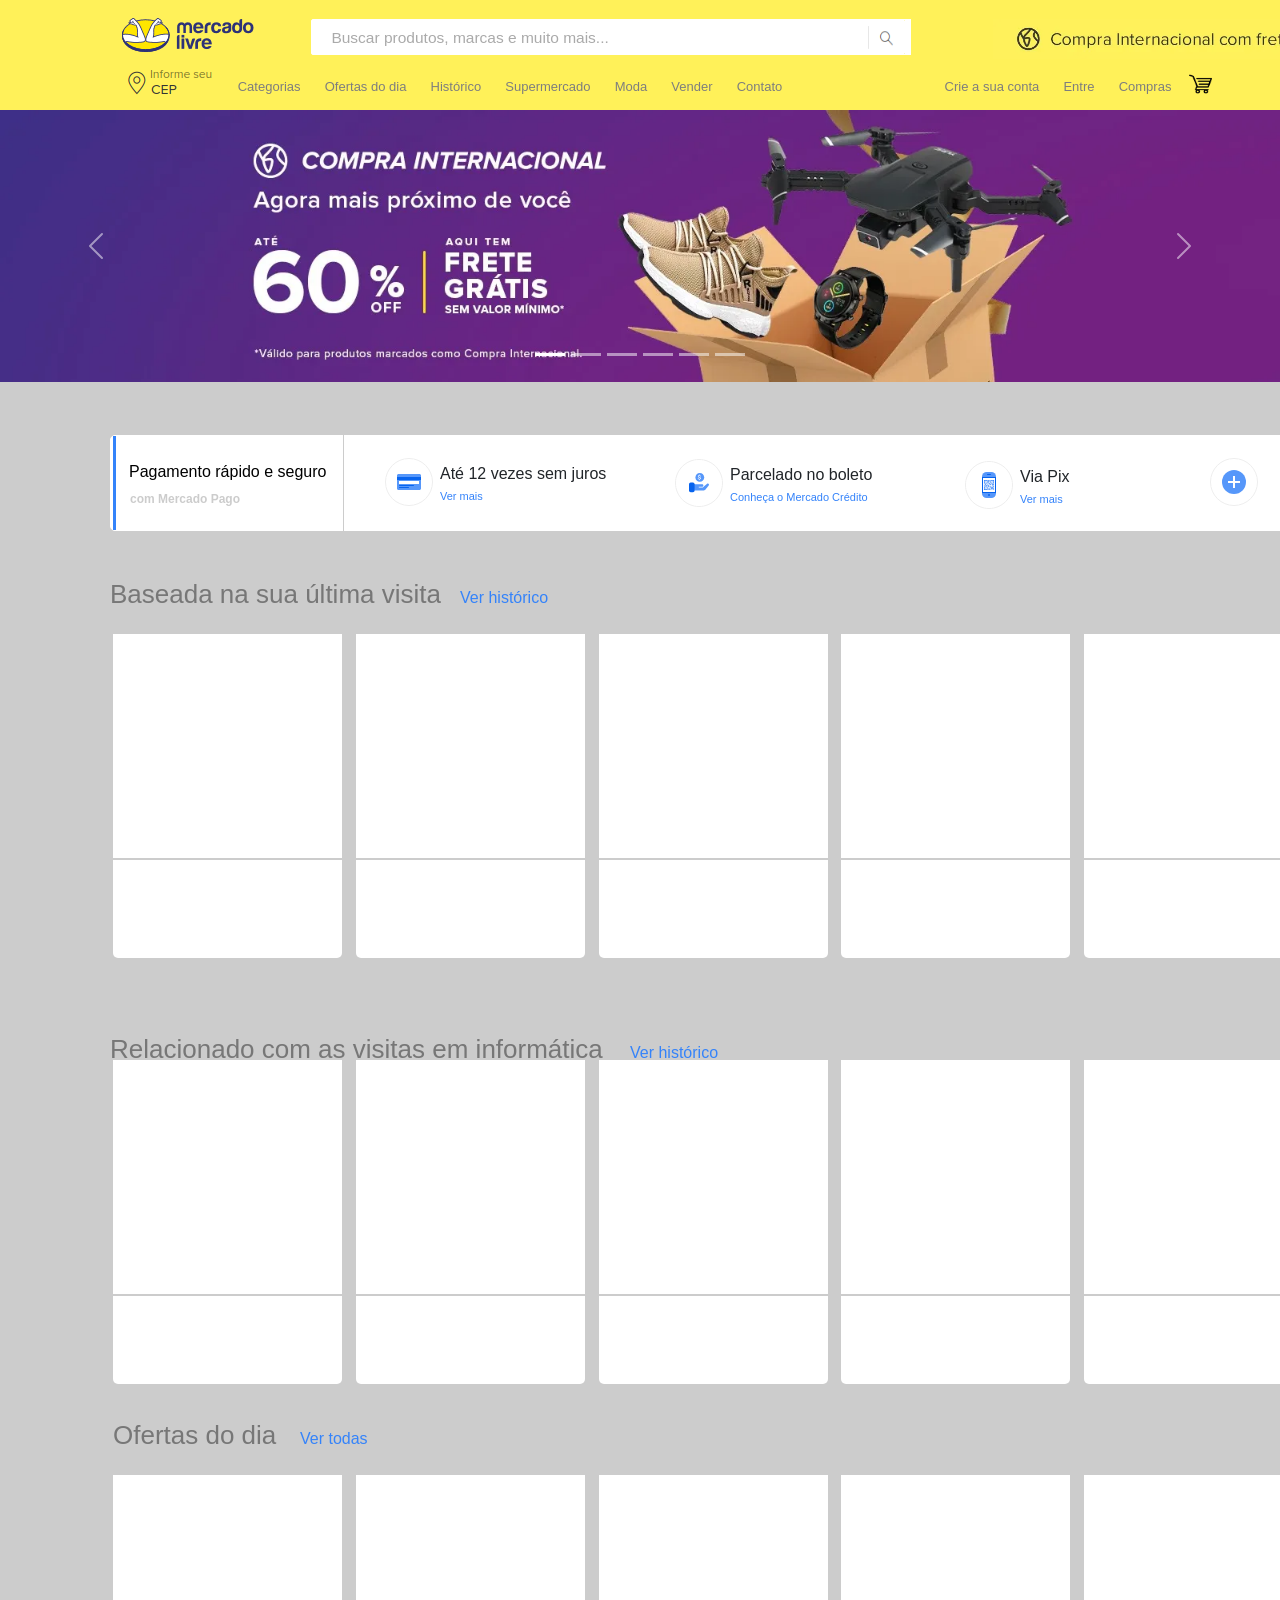
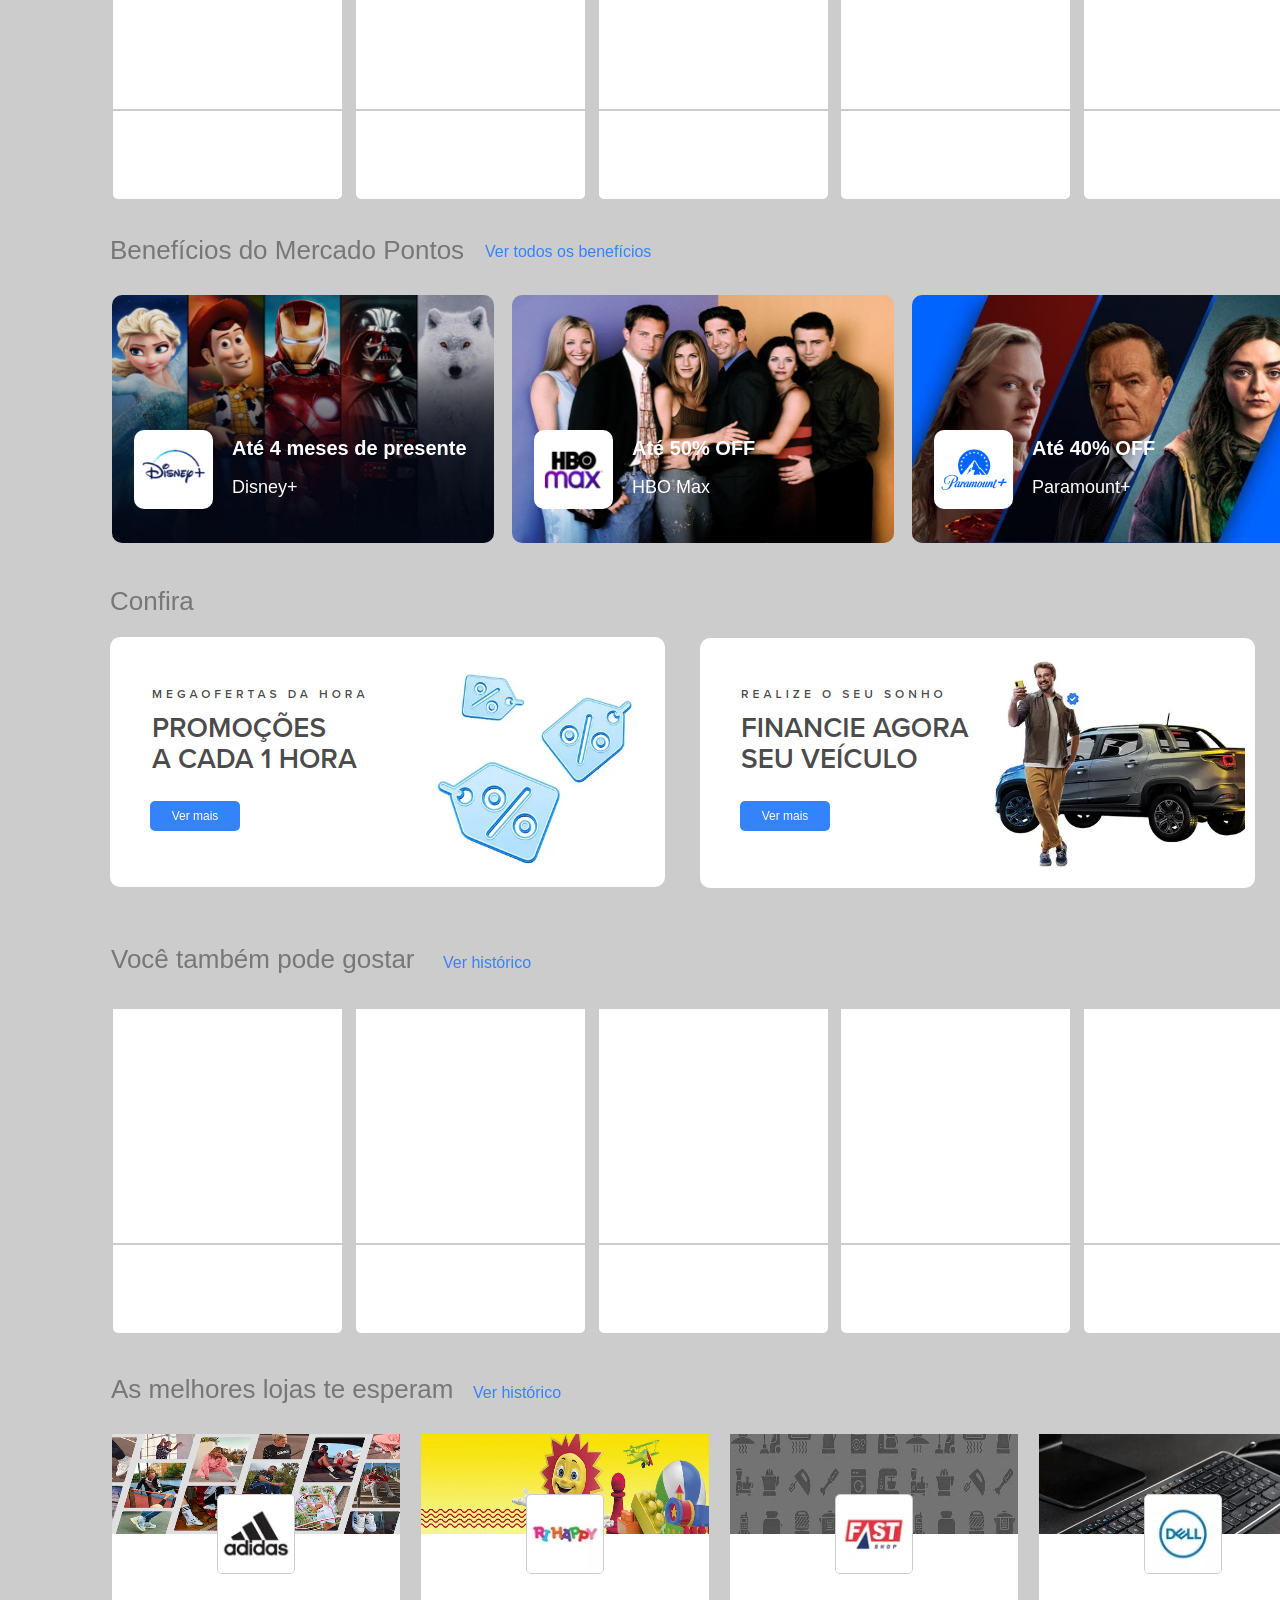
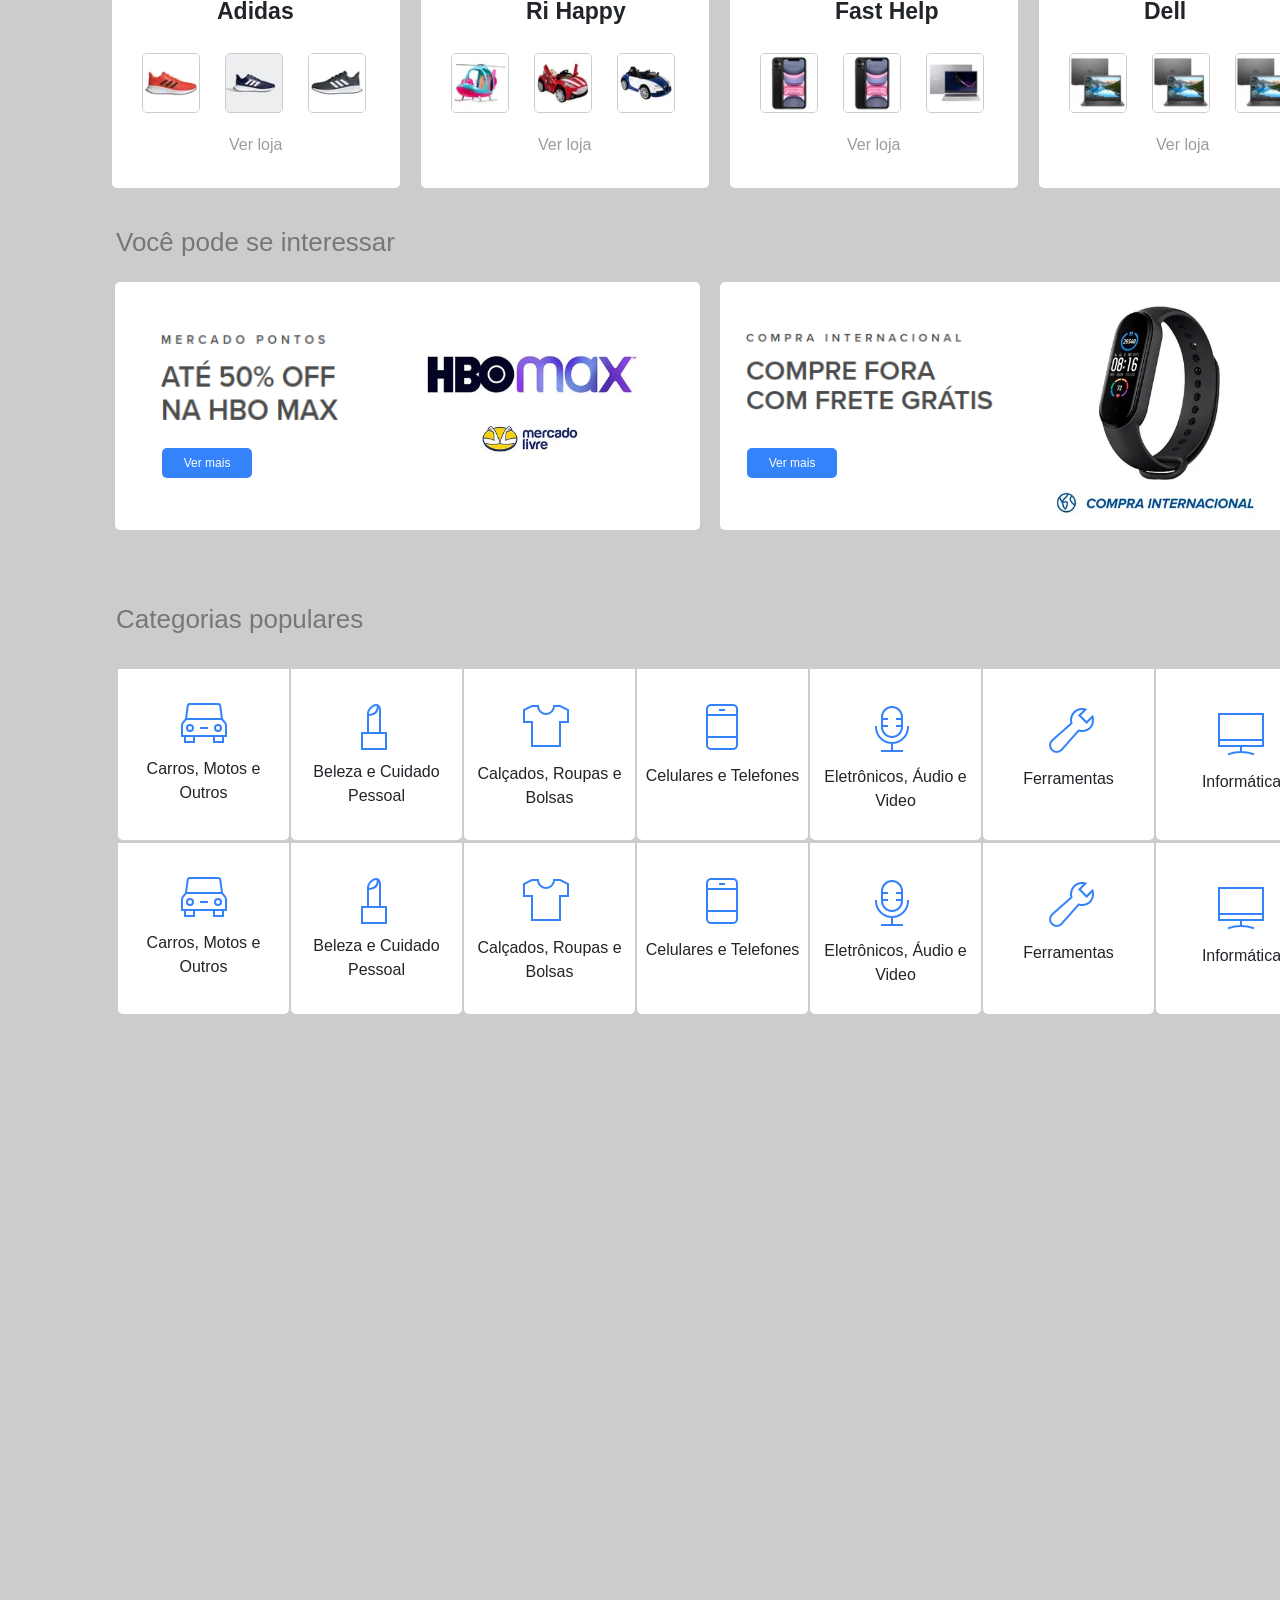
<file: MercadoLivreBrasil/index.html>
<!DOCTYPE html>

<html lang="pt-br">
    <head>
        <title>Mercado Livre Brasil</title>
        <meta charset="utf-8">
        <meta name="describes" content="HTML55">
        <meta name="autor" content="Brandon Specter">

        <link href="../MercadoLivreBrasil/css/indexcss.css" rel="stylesheet">
        <link href="../MercadoLivreBrasil/css/reset.css" rel="stylesheet">
        <link href="../MercadoLivreBrasil/css/mediaquery.css" rel="stylesheet">

        <!---------------------------Bootstrap---------------------------------->
        <link href="https://cdn.jsdelivr.net/npm/bootstrap@5.1.0/dist/css/bootstrap.min.css" rel="stylesheet" integrity="sha384-KyZXEAg3QhqLMpG8r+8fhAXLRk2vvoC2f3B09zVXn8CA5QIVfZOJ3BCsw2P0p/We" crossorigin="anonymous">
    </head>

<body class="varbody">

    <script src="https://cdn.jsdelivr.net/npm/bootstrap@5.1.0/dist/js/bootstrap.bundle.min.js" integrity="sha384-U1DAWAznBHeqEIlVSCgzq+c9gqGAJn5c/t99JyeKa9xxaYpSvHU5awsuZVVFIhvj" crossorigin="anonymous"></script>
    
    <!----------------------------Menu Site-------------------------------->






    <div class="divmenu"></div>

    <div class="positionMenu">

            <img src=".//photo/menu/logo-pt__large_plus.png" class="iconmenu" alt="favicon">

            <button class="cep" type="button" onclick="jsTest()">
                <img src="../MercadoLivreBrasil/photo/menu/botao.png" alt="cep">
            </button>

            <input type="text" class="input" placeholder="    Buscar produtos, marcas e muito mais...">

            <a href="https://www.mercadolivre.com.br/a/especial/compra-internacional?utm_source=BM%20CBT&utm_medium=BM%20CBT&utm_campaign=BM%20CBT#DEAL_ID=&S=MKT&V=7&T=MENU&L=CBTT3_FGINTERNACIONAL&me.flow=-1&me.bu=3&me.audience=all&me.content_id=BANNER_MENU_CBT&me.component_id=banner_menu_web_ml&me.logic=user_journey&me.position=0&me.bu_line=26">
                <img src="../MercadoLivreBrasil/photo/menu/comprainternacionalcomfretegratis.webp" class="comprasInter" alt="ComprasInternacionais"></a>
    
    
            <button  type="button" class="inputsearch" onclick="jsTest()">
                <img src="../MercadoLivreBrasil/photo/menu/botaoinput.png" class="inputsearchphoto" alt="cep">
            </button>

            <nav class="primary-navigation">
                <ul>
                    <li><a href="#">Categorias</a>
                        <ul>
                            <li><a href="#">Veículos</a></li>


                            <li><a href="#">Tecnologia</a>
                            
                                <ul>
                                    <p class="varP">Tecnologia</p>
                                    <div class="lineHorizontal"></div>

                                    <div class="positionmenu1">
                                        <li><a href="#"><b>Celulares e Telefone</b></a></li>
                                        <li><a href="#">Celulares e Smartphones</a></li>
                                        <li><a href="#">Assessorios para Celulares</a></li>
                                    </div>



                                    <div class="positionmenu2">
                                        <li><a href="#"><b>Câmeras e Acessórios</b></a></li>
                                        <li><a href="#">Acessórios para Câmeras</a></li>
                                        <li><a href="#">Câmeras</a></li>
                                    </div>




                                    <div class="positionmenu3">
                                        <li><a href="#"><b>Games</b></a></li>
                                        <li><a href="#">Video Games</a></li>
                                        <li><a href="#">Filiperamas</a></li>
                                    </div>



                                    <div class="positionmenu4">
                                        <li><a href="#"><b>Informática</b>></a></li>
                                        <li><a href="#">Componentes para PC</a></li>
                                        <li><a href="#">Impressão</a></li>
                                        <li><a href="#">Acessórios para Notebook</a></li>
                                        <li><a href="#">Conectividade e Redes</a></li>
                                    </div>



                                    <div class="positionmenu5">
                                        <li><a href="#"><b>Eletrônico, Áudio e Vídeo</b></a></li>
                                        <li><a href="#">Acessório para Áudio e Video</a></li>
                                        <li><a href="#">Áudio Portátil e Acessórios</a></li>
                                        <li><a href="#">Componentes Eletrônicos</a></li>
                                        <li><a href="#">Equipamento para DJs</a></li>
                                    </div>

                                    <div class="positionmenu6">
                                        <li><a href="#"><b>Televisores</b></a></li>
                                    </div>
                        

                                </ul>
                            </li>

                        


                            <li><a href="#">Casas e Móveis</a></li>
                            <li><a href="#">Eletrodomésticos</a></li>
                            <li><a href="#">Esportes e Fitness</a></li>
                            <li><a href="#">Ferramentas</a></li>
                            <li><a href="#">Construção</a></li>
                            <li><a href="#">Indústria e Comércio</a></li>
                            <li><a href="#">Saúde</a></li>
                            <li><a href="#">Acessórios para Veículos</a></li>
                            <li><a href="#">Beleza e Cuidado Pessoal</a></li>
                            <li><a href="#">Moda</a></li>
                            <li><a href="#">Bebês</a></li>
                            <li><a href="#">Brinquedos</a></li>
                            <li><a href="#">Imóveis</a></li>
                            <li><a href="#">Compra Internacional</a></li>
                            <li><a href="#">Produtos Sustentáveis</a></li>

                        </ul>
                    </li>

                    <li><a href="#">Ofertas do dia</a></li>
                    <li><a href="#">Histórico</a></li>
                    <li><a href="#">Supermercado</a></li>
                    <li><a href="#">Moda</a></li>
                    <li><a href="#">Vender</a></li>
                    <li><a href="#">Contato</a></li>

                    <div class="positionSecondMenu">
                        <li><a href="#">Crie a sua conta</a></li>
                        <li><a href="#">Entre</a></li>
                        <li><a href="#">Compras</a></li>
                    </div>
                    <li><a href="#"> <img src="../MercadoLivreBrasil/photo/menu/shopping-cart-of-horizontal-lines-design.png" class="carrinhoDeCompras" alt="carrinhodecompras">  </a></li>
                </ul>
            </nav>





    <!--------------------------Fim do Menu Site----------------------------->











    <!--------------------------Slide Of Site-------------------------------->

    <section class="slidebootstrap">

        <div id="carouselExampleIndicators" class="carousel slide" data-bs-ride="carousel">
            <div class="carousel-indicators">
            <button type="button" data-bs-target="#carouselExampleIndicators" data-bs-slide-to="0" class="active" aria-current="true" aria-label="Slide 1"></button>
            <button type="button" data-bs-target="#carouselExampleIndicators" data-bs-slide-to="1" aria-label="Slide 2"></button>
            <button type="button" data-bs-target="#carouselExampleIndicators" data-bs-slide-to="2" aria-label="Slide 3"></button>  
            <button type="button" data-bs-target="#carouselExampleIndicators" data-bs-slide-to="3" aria-label="Slide 4"></button>
            <button type="button" data-bs-target="#carouselExampleIndicators" data-bs-slide-to="4" aria-label="Slide 5"></button>
            <button type="button" data-bs-target="#carouselExampleIndicators" data-bs-slide-to="5" aria-label="Slide 6"></button>
            </div>


        <div class="carousel-inner" >

            <div class="carousel-item active">
                <img src="../MercadoLivreBrasil/photo/body/photo2.webp" class="d-block w-100" alt="photo2">
            </div>

            <div class="carousel-item">
                <img src="../MercadoLivreBrasil/photo/body/photo1.webp" class="d-block w-100" alt="photo1">
            </div>

            <div class="carousel-item">
                <img src="../MercadoLivreBrasil/photo/body/photo3.webp" class="d-block w-100" alt="photo3">
            </div>

            <div class="carousel-item">
                <img src="../MercadoLivreBrasil/photo/body/photo4.webp" class="d-block w-100" alt="photo4">
            </div>

            <div class="carousel-item">
                <img src="../MercadoLivreBrasil/photo/body/photo5.webp" class="d-block w-100" alt="photo5">
            </div>

            <div class="carousel-item">
                <img src="../MercadoLivreBrasil/photo/body/photo6.webp" class="d-block w-100" alt="photo6">
            </div>

            </div>

            <button class="carousel-control-prev" type="button" data-bs-target="#carouselExampleIndicators" data-bs-slide="prev">
            <span class="carousel-control-prev-icon" aria-hidden="true"></span>
            <span class="visually-hidden">Previous</span>
            </button>

            <button class="carousel-control-next" type="button" data-bs-target="#carouselExampleIndicators" data-bs-slide="next">
            <span class="carousel-control-next-icon" aria-hidden="true"></span>
            <span class="visually-hidden">Next</span>
            </button>

        </div>
    </section>

    <!------------------------------------Fim Slide Of Site----------------------------------------->










    <!------------------------------------Pagamentos Rápido e seguro--------------------------->
   
    <section class="divmoveall">
    
        <div class="divpagamento"></div>

        <div class="varBoard"></div>  


        <div class="varpmove">   
            <p class="varP_pagamento">Pagamento rápido e seguro</p>
            <p class="varp_pagamento">com Mercado Pago</p> 
        </div>


        <div class="varBoard2"></div>


        <div class="varpmove1">
            <img src="../MercadoLivreBrasil/photo/body/Pagamento rápido/credit-card.svg" class="varimgcreditcard" alt="credit-card">
            <p class="varp12vezes">Até 12 vezes sem juros</p>
            <a href="#" class="varLinkVer">Ver mais</a>

        </div>



        <div class="varpmove2">

            <img src="../MercadoLivreBrasil/photo/body/Pagamento rápido/headmoney.svg" class="varimgheadmoney" alt="headmoney">
            <p class="varpparcelado">Parcelado no boleto</p>
            <a href="#" class="varLinkVer2">Conheça o Mercado Crédito</a>

        </div>


        <div class="varpmove3">

            <img src="../MercadoLivreBrasil/photo/body/Pagamento rápido/smartphone.svg" class="varimgsmartphone" alt="smartphone">
            <p class="varpviapix">Via Pix</p>
            <a href="#" class="varLinkVer3">Ver mais</a>

        </div>



        <div class="varpmove4">

            <img src="../MercadoLivreBrasil/photo/body/Pagamento rápido/view-more.svg" class="" alt="view-more">
            
        </div>

    </section>

    <!------------------------------------Fim Pagamentos Rápido e seguro--------------------------->








    <!------------------------------------Baseada na sua última visita----------------------------->



    <section class="varmovebaseadaall">


        <div class="varmovebaseada">
            <div><p class="varpbaseada">Baseada na sua última visita</p></div>
            <div><a href="#" class="varLinkVer4">Ver histórico</a></div>
        </div>


        <div class="varprodutodivall">
            <div class="varprodutodiv1"></div>
            <div class="varprodutodiv2"></div>
            <div class="varprodutodiv3"></div>
            <div class="varprodutodiv4"></div>
            <div class="varprodutodiv5"></div>
            <div class="varprodutodiv1less"></div>
        </div>


    </section>



        <!------------------------------------Fim Baseada na sua última visita----------------------------->









        <!--------------------------------Relacionado com as visitas em informática-------------------->
    
    <section class="varmoverelacionadoall">
        <div class="varmoverelacionado">
            <div>
                <p class="varprelacionado">Relacionado com as visitas em informática</p>
            </div>

            <div>
                <a href="#" class="varlinkrelacionado">Ver histórico</a>
            </div>
        </div>


        <div class="varprodutodivallrelacionado">
            <div class="varprodutodiv1relacionado"></div>
            <div class="varprodutodiv2relacionado"></div>
            <div class="varprodutodiv3relacionado"></div>
            <div class="varprodutodiv4relacionado"></div>
            <div class="varprodutodiv5relacionado"></div>
            <div class="varprodutodiv1lessrelacionado"></div>
        </div>
    </section>
    <!----------------------------FIM Relacionado com as visitas em informática-------------------->









    <!-------------------------------------------Oferta Do Dia------------------------------------->

    <section class="varmoveofertasall">
        <div class="varmoveoferta">
            <div><p class="varpoferta">Ofertas do dia</p></div>
            <div><a href="#" class="varlinkoferta">Ver todas</a></div>
        </div>
    
        <div class="varprodutodivalloferta">
            <div class="varprodutodiv1oferta"></div>
            <div class="varprodutodiv2oferta"></div>
            <div class="varprodutodiv3oferta"></div>
            <div class="varprodutodiv4oferta"></div>
            <div class="varprodutodiv5oferta"></div>
            <div class="varprodutodiv1lessoferta"></div>
        </div>
    </section>

        <!--------------------------------Fim Oferta Do Dia------------------------------------->








        <!-----------------------------Benefícios Do Mercado Pontos------------------------------------->

    <section class="varmovebeneficiosmercadoall">

        <div class="varmovebeneficiosmercado">
            <div><p class="varpbeneficiosmercado">Benefícios do Mercado Pontos</p></div>
            <div><a href="#" class="varlinkbeneficiosmercado">Ver todos os benefícios</a></div>
        </div>

        <div class="varbeneficiosflex">  
            
                <!---------Disney----------->

            <div class="vardisneyall">

                <img src="../MercadoLivreBrasil/photo/body/Beneficios Do Mercado Pontos/disney+/characters-carousel-widget@2x.jpg" 
                class="vardisney" alt="disney">

                <img src="../MercadoLivreBrasil/photo/body/Beneficios Do Mercado Pontos/disney+/disney-brand@2x.png" 
                class="vardisneylogo" alt="disney">

                <p class="varpdisney4meses">Até 4 meses de presente</p>
                <p class="varpdisney">Disney+</p>

            </div>

                <!---------HBO MAX----------->

            <div class="varhbomaxall">

                <img src="../MercadoLivreBrasil/photo/body/Beneficios Do Mercado Pontos/hbomax/hbomaxphotos.jpg" 
                class="varhbomax" alt="hbomax">

                <img src="../MercadoLivreBrasil/photo/body/Beneficios Do Mercado Pontos/hbomax/logoSquare@2x.png" 
                class="varhbomaxlogo" alt="hbomax">

                <p class="varphbomax4meses">Até 50% OFF</p>
                <p class="varphbomax">HBO Max</p>

            </div>


                <!---------Paramount----------->

            <div class="varparamountall">

                <img src="../MercadoLivreBrasil/photo/body/Beneficios Do Mercado Pontos/paramount+/paramountphoto.jpg" 
                class="varparamount" alt="hbomax">

                <img src="../MercadoLivreBrasil/photo/body/Beneficios Do Mercado Pontos/paramount+/paramount-logo.png" 
                class="varhbomaxlogo" alt="hbomax">

                <p class="varpparamount4meses">Até 40% OFF</p>
                <p class="varpparamount">Paramount+</p>

            </div>

        </div>

    </section>

        <!------------------------Fim Benefícios Do Mercado Pontos------------------------------>
    

        <!--------------------------------------Confira-------------------------------------->
        <!---------------------------------Promoções a cada 1 hora------------------------------->
  
        
    <div class="varmoveconfiraall">    
        <div class="varmoveconfira"><p>Confira</p></div>

        <div>
            <div class="varconfira"></div>
            <div class="varimgconfira"><img src="../MercadoLivreBrasil/photo/body/Confira/promoçãocadaumahora.png" alt="promoçãocadaumahora"></div>
            <button class="varbuttonconfira" type="button" onclick="jsTest()">Ver mais</button>
            <img src="../MercadoLivreBrasil/photo/body/Confira/porcentagem.webp" class="varimgconfiraporcentagem" alt="porcentagem"></div>
        </div>

        <!-------------------------------Financie Agora Seu Veículo------------------------------->
        

        <div class="varmovefinancie2">
            <div class="varconfira2"></div>
            <div class="varimgconfira2"><img src="../MercadoLivreBrasil/photo/body/Confira/financeiagora.png" alt="promoçãocadaumahora"></div>
            <button class="varbuttonconfira2" type="button" onclick="jsTest()">Ver mais</button>
            <img src="../MercadoLivreBrasil/photo/body/Confira/carro.webp" class="varimgconfiraporcentagem2" alt="porcentagem"></div>
        </div>

    </div>

        <!----------------------------------Fim Promoções a cada 1 hora------------------------------->
        <!--------------------------------------Fim Confira-------------------------------------->








        <!---------------------------------Você também pode gostar ------------------------------------->

    <div class="varmovegostarall">
        <div class="varmovegostar">
            <div>
                <p class="varpgostar">Você também pode gostar</p>
            </div>
    
            <div>
                <a href="#" class="varlinkgostar">Ver histórico</a>
            </div>
        </div>
    
    
        <div class="varprodutodivallgostara">
            <div class="varprodutodiv1gostar"></div>
            <div class="varprodutodiv2gostar"></div>
            <div class="varprodutodiv3gostar"></div>
            <div class="varprodutodiv4gostar"></div>
            <div class="varprodutodiv5gostar"></div>
            <div class="varprodutodiv1lessgostar"></div>
        </div>
    </div>

        <!---------------------------------Fim De Você também pode gostar ------------------------------------->


        <!---------------------------------As melhores lojas te esperam ------------------------------------->

    <section class="varmovelojasall">

        <div class="varmovelojas">
            <div>
                <p class="varplojas">As melhores lojas te esperam</p>
            </div>

            <div>
                <a href="#" class="varlinklojas">Ver histórico</a>
            </div>
        </div>

        <!--------------------Flex Configure---------------------------->

        <div class="varprodutodivalllojas">

        <!-------------------------Adidas------------------------------->

            <div class="varprodutodiv1lojas">
                
                <img src="../MercadoLivreBrasil/photo/body/As melhores lojas te esperam/adidas/adidasbanner.jpeg" class="varimgadidasbanner" alt="">
                <img src="../MercadoLivreBrasil/photo/body/As melhores lojas te esperam/adidas/adidas.webp" class="varimgadidaslogo" alt="">
                <p class="varpadidas">Adidas</p>
                <img src="../MercadoLivreBrasil/photo/body/As melhores lojas te esperam/adidas/tenis1.webp" class="varimgadidastenis1" alt="">
                <img src="../MercadoLivreBrasil/photo/body/As melhores lojas te esperam/adidas/tenis2.webp" class="varimgadidastenis2" alt="">
                <img src="../MercadoLivreBrasil/photo/body/As melhores lojas te esperam/adidas/tenis3.webp" class="varimgadidastenis3" alt="">
                <a href="#" class="varlinkadidaslojas">Ver loja</a>
            </div>
        
            <!----------------------Fim Adidas------------------------------->

            <!----------------------Ri Happy------------------------------->

            
            <div class="varprodutodiv2lojas">

                <img src="../MercadoLivreBrasil/photo/body/As melhores lojas te esperam/rihappy/bannerrihappy.jpg" class="varimgadidasbanner" alt="">
                <img src="../MercadoLivreBrasil/photo/body/As melhores lojas te esperam/rihappy/logorihappy.webp" class="varimgadidaslogo" alt="">
                <p class="varpadidas">Ri Happy</p>
                <img src="../MercadoLivreBrasil/photo/body/As melhores lojas te esperam/rihappy/photo1.webp" class="varimgadidastenis1" alt="">
                <img src="../MercadoLivreBrasil/photo/body/As melhores lojas te esperam/rihappy/photo2.webp" class="varimgadidastenis2" alt="">
                <img src="../MercadoLivreBrasil/photo/body/As melhores lojas te esperam/rihappy/photo3.webp" class="varimgadidastenis3" alt="">
                <a href="#" class="varlinkadidaslojas">Ver loja</a>

            </div>

            <!----------------------Fim Ri Happy------------------------------->
        
            <!-------------------------Fast Shop------------------------------->

            <div class="varprodutodiv3lojas">

                <img src="../MercadoLivreBrasil/photo/body/As melhores lojas te esperam/fast/bannerfastshop.jpg" class="varimgadidasbanner" alt="">
                <img src="../MercadoLivreBrasil/photo/body/As melhores lojas te esperam/fast/logofasthelp.webp" class="varimgadidaslogo" alt="">
                <p class="varpadidas">Fast Help</p>
                <img src="../MercadoLivreBrasil/photo/body/As melhores lojas te esperam/fast/photo1.webp" class="varimgadidastenis1" alt="">
                <img src="../MercadoLivreBrasil/photo/body/As melhores lojas te esperam/fast/photo2.webp" class="varimgadidastenis2" alt="">
                <img src="../MercadoLivreBrasil/photo/body/As melhores lojas te esperam/fast/photo3.webp" class="varimgadidastenis3" alt="">
                <a href="#" class="varlinkadidaslojas">Ver loja</a>
            </div>

            <!-------------------------Fim Fast Shop---------------------------->

            <!-----------------------------Dell--------------------------------->    

            <div class="varprodutodiv4lojas">

                <img src="../MercadoLivreBrasil/photo/body/As melhores lojas te esperam/dell/bannerdell.jpg" class="varimgadidasbanner" alt="">
                <img src="../MercadoLivreBrasil/photo/body/As melhores lojas te esperam/dell/logodell.webp" class="varimgadidaslogo" alt="">
                <p class="varpadidas">Dell</p>
                <img src="../MercadoLivreBrasil/photo/body/As melhores lojas te esperam/dell/photo1.webp" class="varimgadidastenis1" alt="">
                <img src="../MercadoLivreBrasil/photo/body/As melhores lojas te esperam/dell/photo2.webp" class="varimgadidastenis2" alt="">
                <img src="../MercadoLivreBrasil/photo/body/As melhores lojas te esperam/dell/photo3.webp" class="varimgadidastenis3" alt="">
                <a href="#" class="varlinkadidaslojas">Ver loja</a>

            </div>

            <!---------------------------Fim Dell------------------------------->

        </div>
    </section>

        <!---------------------------------Fim De As melhores lojas te esperam ------------------------------------->











        <!---------------------------------Você pode se interessar------------------------------------->

    <section class="varmoveinteressarall"> <!--Controla o restante da página-->  

        <div class="varmoveinteressar">
            <div><p class="varpinteressar">Você pode se interessar</p></div>
        </div>


        <div class="varprodutodivallinteressar">

            <div class="vardiv1interessar">

                <img src="../MercadoLivreBrasil/photo/body/Voce pode se interessar/hbomaxphoto.png" class="varimginteressar" alt="promoçãocadaumahora">
                <button class="varbuttoninteressar" type="button" onclick="jsTest()">Ver mais</button>
                <img src="../MercadoLivreBrasil/photo/body/Voce pode se interessar/hbomax.webp" class="varimginteressarporcentagem" alt="porcentagem">

            </div>



            <div class="vardiv2interessar">

                <img src="../MercadoLivreBrasil/photo/body/Voce pode se interessar/Compre fora com frete gratis/compreforacomfrete.png" class="varimgcomprefora" alt="promoçãocadaumahora">
                <button class="varbuttoncomprefora" type="button" onclick="jsTest()">Ver mais</button>
                <img src="../MercadoLivreBrasil/photo/body/Voce pode se interessar/Compre fora com frete gratis/relogiointeligente.webp" class="varimgcompreforaporcentagem" alt="porcentagem">

            </div>

        </div>

        <!---------------------------Fim Você pode se interessar------------------------------------->

        <!---------------------------Categorias Populares---------------------------->

        <div class="varmovecategorias">
            <div>
                <p class="varpcategorias">Categorias populares</p>
            </div>
        </div>




        <div class="varprodutodivallpopulares">

                <div class="varprodutodiv1populares">
                    <img src="../MercadoLivreBrasil/photo/body/Categorias Populares/carro.png" class="varimgpopulares" alt="">
                    <p class="varpopulares">Carros, Motos e <br> Outros</p>
                </div>




            <div class="varprodutodiv2populares">

                <img src="../MercadoLivreBrasil/photo/body/Categorias Populares/batom.png" class="varimgpopulares2" alt="">
                <p class="varpopulares2">Beleza e Cuidado <br> Pessoal</p>


            </div>




            <div class="varprodutodiv3populares">

                <img src="../MercadoLivreBrasil/photo/body/Categorias Populares/roupa.png" class="varimgpopulares3" alt="">
                <p class="varpopulares3">Calçados, Roupas e <br> Bolsas</p>

            </div>




            <div class="varprodutodiv4populares">

                <img src="../MercadoLivreBrasil/photo/body/Categorias Populares/celular.png" class="varimgpopulares4" alt="">
                <p class="varpopulares4">Celulares e Telefones</p>
            </div>




            <div class="varprodutodiv5populares">


                <img src="../MercadoLivreBrasil/photo/body/Categorias Populares/microfone.png" class="varimgpopulares5" alt="">
                <p class="varpopulares5">Eletrônicos, Áudio e <br> Video</p>
            </div>




            <div class="varprodutodiv6populares">

                <img src="../MercadoLivreBrasil/photo/body/Categorias Populares/ferramenta.png" class="varimgpopulares6" alt="">
                <p class="varpopulares6">Ferramentas</p>

            </div>



            <div class="varprodutodiv7populares">

                <img src="../MercadoLivreBrasil/photo/body/Categorias Populares/televisão.png" class="varimgpopulares7" alt="">
                <p class="varpopulares7">Informática</p>

            </div>
        </div>



        <!------------------------------Segundo Quadrado-------------------------------------->
        <!------------------------------Segundo Quadrado-------------------------------------->
        <!------------------------------Segundo Quadrado-------------------------------------->
        <!------------------------------Segundo Quadrado-------------------------------------->
        <!------------------------------Segundo Quadrado-------------------------------------->

        <div class="varprodutodivallpopulares2">

            <div class="varprodutodiv1populares">

                <img src="../MercadoLivreBrasil/photo/body/Categorias Populares/carro.png" class="varimgpopulares" alt="">
                <p class="varpopulares">Carros, Motos e <br> Outros</p>

            </div>




            <div class="varprodutodiv2populares">

                <img src="../MercadoLivreBrasil/photo/body/Categorias Populares/batom.png" class="varimgpopulares2" alt="">
                <p class="varpopulares2">Beleza e Cuidado <br> Pessoal</p>


            </div>




            <div class="varprodutodiv3populares">

                <img src="../MercadoLivreBrasil/photo/body/Categorias Populares/roupa.png" class="varimgpopulares3" alt="">
                <p class="varpopulares3">Calçados, Roupas e <br> Bolsas</p>

            </div>




            <div class="varprodutodiv4populares">

                <img src="../MercadoLivreBrasil/photo/body/Categorias Populares/celular.png" class="varimgpopulares4" alt="">
                <p class="varpopulares4">Celulares e Telefones</p>
            </div>




                <div class="varprodutodiv5populares">


                    <img src="../MercadoLivreBrasil/photo/body/Categorias Populares/microfone.png" class="varimgpopulares5" alt="">
                    <p class="varpopulares5">Eletrônicos, Áudio e <br> Video</p>
                </div>




                <div class="varprodutodiv6populares">

                    <img src="../MercadoLivreBrasil/photo/body/Categorias Populares/ferramenta.png" class="varimgpopulares6" alt="">
                    <p class="varpopulares6">Ferramentas</p>

                </div>



                <div class="varprodutodiv7populares">

                    <img src="../MercadoLivreBrasil/photo/body/Categorias Populares/televisão.png" class="varimgpopulares7" alt="">
                    <p class="varpopulares7">Informática</p>

                    </div>
        </div>

    </section>




    <script>

        function jsTest(){
            alert("Button WOrking");
        }
    </script>



<br>
<br>
<br>
<br>
<br>
<br>
<br>
<br>
<br>
<br>
<br>
<br>
<br>
<br>
<br>
<br>
<br>
<br>
<br>
<br>
<br>
<br>
<br>
<br>
<br>
<br>
<br>
<br>
<br>
<br>
<br>
<br>
<br>
<br>
<br>
<br>
<br>
<br>
<br>
<br>
<br>
<br>
<br>
<br>
<br>
<br>
<br>
<br>
<br>
<br>
<br>
<br>
<br>
<br>
<br>
<br>
<br>
<br>
<br>
<br>
<br>
<br>
<br>
<br>
<br>
<br>
<br>
<br>
<br>
<br>
<br>
<br>
</body>
</html>
</file>
<file: MercadoLivreBrasil/css/indexcss.css>
/*Fundo do Site Geral*/

.varbody {
    background-color: rgb(204, 204, 204);
    margin: 0px;
    padding: 0px;
}

/*********************************************************************************/

/*                         MENU SITE                     */

.positionMenu{

    position: relative;
    bottom: 20px;
    right: 0px;
}

/*Position of Second Menu*/

.positionSecondMenu{

    position: relative;
    bottom: 36px;
    left: 660px;
    border: 0px solid red;  /*Position of second menu describes in file html index.html*/
    height: 0px; 
    width: 500px; 
}

.carrinhoDeCompras{
    position: relative;
    left: 690px;
    bottom: 40px;        /*CSS carrinho de compras*/
    height: 20px;
    width: 23px;
}
/*Fundo Do Menu em Amarelo*/

.divmenu{
    position: relative;
    bottom: 10px;
    left: 0px;
    margin: auto;    /*Cresce a div de maneira igual para ambos os lados*/
    background-color: rgb(255,241,89);
    height: 120px;
    width: 1428px;
    box-sizing: border-box;
}

/*Icone do Mercado Livre*/

.iconmenu {
    position: relative;
    bottom: 88px;
    left: 120px;
    
}

/*Botão de Clicar para CEP*/

.cep{
    position: relative;
    background-color: rgb(255,241,89);
    border-width: 1px;
    border-color: rgb(255,241,89);
    border-style: solid;
    height: 0px;
    bottom: 40px;
    right:  23px;
    box-sizing: border-box;
}

/*Input para pesquisar*/

.input{
    position: relative;
    bottom: 85px;
    left: 54px;
    height: 36px;
    width: 551px;
    border-width: 1px;
    border-color: #fff;
    border-style: solid;
    border-top-left-radius: 2px;
    border-top-right-radius: 2px;
    border-bottom-left-radius: 2px;
    border-bottom-right-radius: 2px;
    box-sizing: border-box;
    outline: 0;  /*remove as linhas que ficam circulares quando clica dentro de input*/
}

.input::placeholder {
    font-family: "Proxima Nova", -apple-system, "Helvetica Neue", Helvetica, Roboto, Arial, sans-serif;
    font-size: 15.5px;
    color: rgb(170, 170, 170);
}



.inputsearch{

    position: relative;
    bottom: 86px;
    right: 310px;
    background-color: #fff;
    border-width: 0px;
    border-color: red;                      /*botão pesquisa ao lado do input*/
    border-style: solid;
    box-sizing: border-box;
}

.inputsearchphoto{

    height: 34px;
    width: 41px;
 
}



/*Botão de Clicar para Compras Internacionais*/

.comprasInter{
    position: relative;
    bottom: 84px;
    left: 180px;
    height: 40px;
    width:  350px;
    box-sizing: border-box;
}




/*MENU DO SITE Categorias, Ofertas do dia.....*/

nav.primary-navigation {
    position: relative;     /*Controle sobre a posição do menu*/
    bottom: 66px;
    right: 146px;
	margin: 0 auto;
	display: block;
	text-align: center;
	font-size: 13px;
    width: 756px;          
    height: 30px;
   
    
              
}

nav.primary-navigation ul li {
    list-style: none;
	margin: 100 auto;
	display: inline-block;
	padding: 0 10px;           /*0 aumenta as barras do menu e o 30px aumenta o espaçamento entre as palvras do menu*/
	position: relative;
	text-decoration: none;
	text-align: center;
	font-family: Proxima Nova, -apple-system, Helvetica Neue, Helvetica, Roboto, Arial, sans-serif;   /*Fonte Do Google*/
    border: 0px solid red;
    height: 36px;              /*Controle do quadrado da borda para facilitar a navegação no submenu, quanto mais perto o quadrado tiver do submenu melhor para a navageção, diminuindo a chance do mesmo ficar desaparecendo quando move um pouco o mouse*/
    
}
nav.primary-navigation li a {
	color: rgb(126, 126, 126);           /*Cor das palavras*/
    text-decoration:none
}
nav.primary-navigation li a:hover {
	color: #000;        /*Cor de Hover*/
}
nav.primary-navigation li:hover {
	cursor: pointer;
}
nav.primary-navigation ul li ul {
	visibility: hidden;
	opacity: 0;
	position: absolute;
	padding-left: 0px;       /*Aumenta o quadro depois que passa o mouse no menu*/
	left: 0;
	display: none;          /*Deixei no modo block para que o menu não suma quando passar o mouse em cima de Categorias*/
	background: rgb(51,51,51);    /*Cor de fundo depois que passa o mouse em cima*/
	z-index:99;     /*Este comando faz com que um item sobreponha o outro. No caso o submenu sobrepondo o resto do site*/
}

nav.primary-navigation ul li:hover > ul, nav.primary-navigation ul li ul:hover {
    visibility: visible;
	opacity: 1;							
	display: block;
	min-width: 205px;                    /*Tamanho do quadrado quando passa o mouse em cima da pra aumentar colocando inclusive o min-height*/
    margin: 13px 0px 0px 4px;                    /*Movimenta como um todo o submenu*/
	padding: 20px 0px 0px 25px;                   /*O quão longe fica o text dentro do submenu com relação ao menu principal*/  
    border-top-left-radius: 5px;
    border-top-right-radius: 5px;
    border-bottom-left-radius: 5px;
    border-bottom-right-radius: 5px;    
	box-shadow: 0px 3px 5px -1px #ccc;         /*5px esfuma  -1px controla a borda da cor maior ou menor */
}

nav.primary-navigation ul li ul li {
	clear: both;
	width: 100%;
    height: 35px;         /*Tamanho da borda quadrado para que ao passar o mouse em cima não desapareça acidentalmente o SUBMENU Tecnologia*/                
	text-align: left;     /*Através do 	position: relative você consegue movimentar o texto dentro do quadrado quando passa o mouse em cima*/
	margin-bottom: 6px;   /*Controle da distância entre as palavras do SUBMENU*/
    border: 5x solid red; /*Controle para ver qual o tamanho da borda quadrado visivelmente em vermelho*/
}

nav.primary-navigation ul li ul li a{

    color: rgb(255,255,255); /*Muda a cor das palavras no SUBMENU*/
}
nav.primary-navigation ul li ul li a:hover {
    padding-left: 10px;   /*Logo após passar o Mouse em cima da palavra, a mesma anima em direção à esquerda*/
    color: rgb(255,255,255);          /*A cor da animação é rbanco*/
	border-left: 2px solid #3ca0e7;       /*A cor da linha na vertical antes das palavras*/
    transition: all 0.3s ease;        
}
a {
	text-decoration: none;
    
}
a:hover {
	color: red;
}

ul li ul li a {
	transition: all 0.5s ease;
}






/*SUBMENU DE TECNOLOGIA*/

.varP{

    position: relative;
    left: 10px;
    top: 10px;
    font-family: 'Big Shoulders Stencil Display', cursive;
    font-size:16px;
    color: #000;
}

.lineHorizontal{
    position: relative;
    left: 10px;
    top: 3px;
    width: 600px;
    border: 0.1px solid #000;
    box-sizing: border-box;
}

/*Position Menu*/

.positionmenu1{
    position: relative;
    top:40px;
    left: 0px;
    width: 230px;
}

.positionmenu2{
    position: relative;
    bottom: 63px;
    left: 225px;
    width: 200px;
}

.positionmenu3{
    position: relative;
    bottom: 165px;
    left: 450px;
    width: 180px;
}

.positionmenu4{
    position: relative;
    bottom: 90px;
    left: 0px;
    width: 190px;
}

.positionmenu5{
    position: relative;
    bottom: 264px;
    left: 225px;
    width: 208px;    
}

.positionmenu6{
    position: relative;
    bottom: 440px;
    left: 450px;
    width: 100px;
}

/*Fim das Posições*/


nav.primary-navigation ul li ul li ul {
    visibility: hidden;
	opacity: 0;
	position: absolute;
	left: 170px;
    top: -79px;       /*Aumenta o quadro depois que passa o mouse no menu*/
	display: block;
	background: rgb(255,255,255);    /*Cor de fundo depois que passa o mouse em cima*/
	z-index:99;     /*Este comando faz com que um item sobreponha o outro. No caso o submenu sobrepondo o resto do site*/
    border: 0px solid red;
}



nav.primary-navigation ul li ul li:hover > ul, nav.primary-navigation ul li ul li ul:hover {
	visibility: visible;								
	display: block;
    height: 727px;
	padding: 0px 100px 0px 25px; /*O quão longe fica o text dentro do submenu com relação ao menu principal*/  
    border-top-left-radius: 5px;
    border-top-right-radius: 5px;
    border-bottom-left-radius: 5px;
    border-bottom-right-radius: 5px;    
	box-shadow: 0px 3px 5px -1px #ccc;         /*5px esfuma  -1px controla a borda da cor maior ou menor */
}








nav.primary-navigation ul li ul li ul li {
	clear: both;
	width: 100%;
	text-align: left;                /*Através do 	position: relative você consegue movimentar o texto dentro do quadrado quando passa o mouse em cima*/
	margin-bottom: 0px;
	border-style: none;
}





nav.primary-navigation ul li ul li ul li a{

    color: #000;/*Muda a cor das palavras na passada do mouse*/
}
nav.primary-navigation ul li ul li ul li a:hover {
    padding-left: 10px;
    color: #000;
	border-left: 2px solid #3ca0e7;       /*É a cor da borda left dentro do submenu*/
    transition: all 0.3s ease;
}
a {
	text-decoration: none;
    
}
a:hover {
	color: red;
}

ul li ul li ul li a {
	transition: all 0.5s ease;
    
}


/***********************Slide BootStrap Configuracion******************/

.slidebootstrap{

    position: relative;
    bottom: 63px;
}

.slidebootstrapheight{
    height: 300px;          /*O tamanho em height da foto*/

}

/***********************Fim Slide BootStrap Configuracion******************/

/***********************Pagamento Rápido e Seguro**************************/

.divmoveall{
    position: relative;
    left: 10px;
    bottom: 10px;
    width:190px;
    height: 100px;
}

.divpagamento{

    position: relative;
    left: 100px;
    border: 1px solid #fff;
    border-top-left-radius: 5px;
    border-top-right-radius: 5px;
    border-bottom-left-radius: 5px;
    border-bottom-right-radius: 5px;;
    background-color:#fff;
    height: 96px;
    width: 1200px;
    box-sizing: border-box;
}


/**Texto Pagamento Rápido**/

.varpmove{
    position: relative;  /*Move a DIV Com tudo dentro*/
    left: 0px;
    bottom:10px;
}

.varBoard{
    position: relative;
    left: 103px;
    bottom: 95px;
    border-left: 3px solid rgb(52,131,250);     
    height: 94px;
    box-sizing: border-box;
    width: 0px;
    
}

.varBoard2{
    position: relative;
    left: 333px;
    bottom: 265px;
    border-left: 1px solid rgb(204, 204, 204);
    height: 98px;
    box-sizing: border-box;
    width: 0px;
}

.varP_pagamento {

    position: relative;
    left: 119px;
    bottom: 155px;
    font-family: Proxima Nova, -apple-system, Helvetica Neue, Helvetica, Roboto, Arial, sans-serif;
    font-size: 16px;
    color: black;
    width: 300px;
}

.varp_pagamento {
    position: relative;
    left: 120px;
    bottom: 165px;
    font-family: Proxima Nova, -apple-system, Helvetica Neue, Helvetica, Roboto, Arial, sans-serif;
    font-size: 12px;
    font-weight: bold;
    color: rgb(204, 204, 204);
    width: 300px;
}

/***********************Fim Texto Pagamento**************************/

/************************ATé 12 Vezes********************************/

.varpmove1{
    position: relative;  /*Move a DIV Com tudo dentro*/
    left: 20px;
    bottom: 10px;
}   

.varimgcreditcard{

    position: relative;
    left: 355px;
    bottom: 329px;
}

.varp12vezes{

    position: relative;
    left: 410px;
    bottom: 373px;
    font-family: Proxima Nova, -apple-system, Helvetica Neue, Helvetica, Roboto, Arial, sans-serif;
    font-size: 16px;
    width: 300px;
    
}

.varLinkVer{
    position: relative;
    left: 410px;
    bottom: 392px;
    font-family: Proxima Nova, -apple-system, Helvetica Neue, Helvetica, Roboto, Arial, sans-serif;
    font-size: 11px;
    color: rgb(52,131,250);
    text-decoration: none;
}

/********************Fim de Até 12 Vezes********************************/

/********************Parcelado no Boleto********************************/

.varpmove2{
    position: relative;  /*Move a DIV Com tudo dentro*/
    left: 110px;
    bottom: 121px;
}


.varimgheadmoney{

    position: relative;
    left: 555px;
    bottom: 329px;
}

.varpparcelado{

    position: relative;
    left: 610px;
    bottom: 373px;
    font-family: Proxima Nova, -apple-system, Helvetica Neue, Helvetica, Roboto, Arial, sans-serif;
    font-size: 16px;
    width: 300px;
}

.varLinkVer2{
    position: relative;
    left: 610px;
    bottom: 392px;
    font-family: Proxima Nova, -apple-system, Helvetica Neue, Helvetica, Roboto, Arial, sans-serif;
    font-size: 11px;
    color: rgb(52,131,250);
    text-decoration: none;
}


/********************Fim Do Parcelado no Boleto********************************/

/***********************Via Pix************************************************/


.varpmove3{
    position: relative;  /*Move a DIV Com tudo dentro*/
    left: 400px;
    bottom: 231px;
}


.varimgsmartphone{

    position: relative;
    left: 555px;
    bottom: 329px;
}

.varpviapix{

    position: relative;
    left: 610px;
    bottom: 373px;
    font-family: Proxima Nova, -apple-system, Helvetica Neue, Helvetica, Roboto, Arial, sans-serif;
    font-size: 16px;
    width: 300px;
    
    
}

.varLinkVer3{
    position: relative;
    left: 610px;
    bottom: 392px;
    font-family: Proxima Nova, -apple-system, Helvetica Neue, Helvetica, Roboto, Arial, sans-serif;
    font-size: 11px;
    color: rgb(52,131,250);
    text-decoration: none;
    
    
}

/***********************Fim Via Pix************************************************/

/***********************View More**************************************************/

.varpmove4{
    position: relative;  /*Move a DIV Com tudo dentro*/
    left: 1200px;
    bottom: 675px;
    width: 100px;
}

/***********************Fim View More**************************************************/

/***********************Produtos Venda Mercado Livre*********************************/

/*Baseada na sua última....*/

.varmovebaseadaall{

    margin-left: -40px;  
}





.varmovebaseada {

    position: relative;
    left: 0px;
    box-sizing: border-box;
    width: 100px;
}

.varpbaseada{

    position: relative;
    left: 150px;
    top: 30px;
    color: rgb(119, 119, 119);
    font-family: Proxima Nova, -apple-system, Helvetica Neue, Helvetica, Roboto, Arial, sans-serif;
    font-size: 26px;
    box-sizing: border-box;
    width: 340px;
    
}

.varLinkVer4{
    position: relative;
    left: 500px;
    bottom: 14px;
    font-family: Proxima Nova, -apple-system, Helvetica Neue, Helvetica, Roboto, Arial, sans-serif;
    font-size: 16px;
    color: rgb(52,131,250);
    text-decoration: none;
    
}

/**Fim Baseada na sua última....*/

/********icones de venda********/

.varprodutodivall{
     display: flex;
     flex-direction: row;
     flex-wrap: wrap;
     justify-content: space-between;
     align-items: flex-start;
     align-content: space-around;
     width: 1200px;   
     margin-left: 153px;
     margin-top: 10px;
}

.varprodutodiv1{
    height: 324px;
    width: 229px;
    background-color: #fff;
    border-bottom-left-radius: 5px;
    border-bottom-right-radius: 5px;
    box-sizing: border-box;
}



.varprodutodiv2{
    height: 324px;
    width: 229px;
    background-color: #fff;
    border-bottom-left-radius: 5px;
    border-bottom-right-radius: 5px;
    box-sizing: border-box;
    
}

.varprodutodiv3{
    height: 324px;
    width: 229px;
    background-color: #fff;
    border-bottom-left-radius: 5px;
    border-bottom-right-radius: 5px;
    box-sizing: border-box;
    
}

.varprodutodiv4{
    height: 324px;
    width: 229px;
    background-color: #fff;
    border-bottom-left-radius: 5px;
    border-bottom-right-radius: 5px;
    box-sizing: border-box;
    
}

.varprodutodiv5{
    height: 324px;
    width: 229px;
    background-color: #fff;
    border-bottom-left-radius: 5px;
    border-bottom-right-radius: 5px;
    box-sizing: border-box;
    
}

.varprodutodiv1less{

    position: relative;
    left: 0px;
    bottom: 100px;
    border: 1px solid rgb(204, 204, 204);
    width: 1200px;
    box-sizing: border-box;
}

/********Fim icones de venda********/


/*Relacionado com as visitas em informática*/

.varmoverelacionadoall{

    margin-left: -40px;
}


.varmoverelacionado {
    position: absolute;
    top: 900px;
    box-sizing: border-box;
    width: 200px;
}

.varprelacionado{

    position: relative;
    left: 150px;
    top: 30px;
    color: rgb(119, 119, 119);
    font-family: Proxima Nova, -apple-system, Helvetica Neue, Helvetica, Roboto, Arial, sans-serif;
    font-size: 26px;
    box-sizing: border-box;
    width: 540px;
    
}

.varlinkrelacionado{
    position: relative;
    left: 670px;
    bottom: 14px;
    font-family: Proxima Nova, -apple-system, Helvetica Neue, Helvetica, Roboto, Arial, sans-serif;
    font-size: 16px;
    color: rgb(52,131,250);
    text-decoration: none;
    
}


/********Segundo Icones de venda********/

.varprodutodivallrelacionado{
    display: flex;
    flex-direction: row;
    flex-wrap: wrap;
    justify-content: space-between;
    align-items: flex-start;
    align-content: space-around;
    width: 1200px;   
    margin-left: 153px;
    margin-top: 100px;
}

.varprodutodiv1relacionado{
   height: 324px;
   width: 229px;
   background-color: #fff;
   border-bottom-left-radius: 5px;
   border-bottom-right-radius: 5px;
   box-sizing: border-box;
}



.varprodutodiv2relacionado{
   height: 324px;
   width: 229px;
   background-color: #fff;
   border-bottom-left-radius: 5px;
   border-bottom-right-radius: 5px;
   box-sizing: border-box;
   
}

.varprodutodiv3relacionado{
   height: 324px;
   width: 229px;
   background-color: #fff;
   border-bottom-left-radius: 5px;
   border-bottom-right-radius: 5px;
   box-sizing: border-box;
   
}

.varprodutodiv4relacionado{
   height: 324px;
   width: 229px;
   background-color: #fff;
   border-bottom-left-radius: 5px;
   border-bottom-right-radius: 5px;
   box-sizing: border-box;
   
}

.varprodutodiv5relacionado{
   height: 324px;
   width: 229px;
   background-color: #fff;
   border-bottom-left-radius: 5px;
   border-bottom-right-radius: 5px;
   box-sizing: border-box;
   
}

.varprodutodiv1lessrelacionado{

   position: relative;
   left: 0px;
   bottom: 90px;
   border: 1px solid rgb(204, 204, 204);
   width: 1200px;
   box-sizing: border-box;
}


/************Ofertas Do Dia**********/

.varmoveofertasall{
    margin-left: -40px;
}

.varmoveofertas {
    box-sizing: border-box;
    width: 330px;
}

.varpoferta{
    position: relative;
    left: 153px;
    top: 30px;
    color: rgb(119, 119, 119);
    font-family: Proxima Nova, -apple-system, Helvetica Neue, Helvetica, Roboto, Arial, sans-serif;
    font-size: 26px;
    box-sizing: border-box;
    width: 540px;
    
}

.varlinkoferta{
    position: relative;
    left: 340px;
    bottom: 14px;
    font-family: Proxima Nova, -apple-system, Helvetica Neue, Helvetica, Roboto, Arial, sans-serif;
    font-size: 16px;
    color: rgb(52,131,250);
    text-decoration: none;
    
}

/********Terceiro Icones de venda********/


.varprodutodivalloferta{
    display: flex;
    flex-direction: row;
    flex-wrap: wrap;
    justify-content: space-between;
    align-items: flex-start;
    align-content: space-around;
    width: 1200px;   
    margin-left: 153px;
    margin-top: 10px;
}

.varprodutodiv1oferta{
   height: 324px;
   width: 229px;
   background-color: #fff;
   border-bottom-left-radius: 5px;
   border-bottom-right-radius: 5px;
   box-sizing: border-box;
}



.varprodutodiv2oferta{
   height: 324px;
   width: 229px;
   background-color: #fff;
   border-bottom-left-radius: 5px;
   border-bottom-right-radius: 5px;
   box-sizing: border-box;
   
}

.varprodutodiv3oferta{
   height: 324px;
   width: 229px;
   background-color: #fff;
   border-bottom-left-radius: 5px;
   border-bottom-right-radius: 5px;
   box-sizing: border-box;
   
}

.varprodutodiv4oferta{
   height: 324px;
   width: 229px;
   background-color: #fff;
   border-bottom-left-radius: 5px;
   border-bottom-right-radius: 5px;
   box-sizing: border-box;
   
}

.varprodutodiv5oferta{
   height: 324px;
   width: 229px;
   background-color: #fff;
   border-bottom-left-radius: 5px;
   border-bottom-right-radius: 5px;
   box-sizing: border-box;
   
}

.varprodutodiv1lessoferta{

   position: relative;
   left: 0px;
   bottom: 90px;
   border: 1px solid rgb(204, 204, 204);
   width: 1200px;
   box-sizing: border-box;
}

/**********Fim Ofertas Do Dia**********/

/********Fim Terceiro Icones de venda************/

/********Benefícios Do Mercado Pontos************/

.varmovebeneficiosmercadoall{

    margin-left: 0px;
    width: 0px;
}

.varmovebeneficiosmercado{
    position: relative;
    left: 110px;
    top: 30px;
    color: rgb(119, 119, 119);
    font-family: Proxima Nova, -apple-system, Helvetica Neue, Helvetica, Roboto, Arial, sans-serif;
    font-size: 26px;
    box-sizing: border-box;
    width: 400px;
}

.varlinkbeneficiosmercado{
    position: relative;
    left: 375px;
    bottom: 57px;
    font-family: Proxima Nova, -apple-system, Helvetica Neue, Helvetica, Roboto, Arial, sans-serif;
    font-size: 16px;
    color: rgb(52,131,250);
    text-decoration: none;
}





.varbeneficiosflex{
    display: flex;
    flex-direction: row;
    flex-wrap: wrap;
    justify-content: space-around;
    width: 1280px;
    margin-left: 115px;
}

/********Disney*********/

.vardisneyall{
    margin-left: -20px;
}

.vardisney{
    width: 382px;
    height: 248px;
    border-top-left-radius: 10px;
    border-top-right-radius: 10px;
    border-bottom-left-radius: 10px;
    border-bottom-right-radius: 10px;
}

.vardisneylogo{

    position: relative;
    right: 365px;
    top: 50px;
    width: 79px;
    height: 79px;
    border-top-left-radius: 10px;
    border-top-right-radius: 10px;
    border-bottom-left-radius: 10px;
    border-bottom-right-radius: 10px;
}


.varpdisney4meses{
    position: relative;
    bottom: 110px;
    left: 120px;
    font-size: 20px;
    font-family: Proxima Nova, -apple-system, Helvetica Neue, Helvetica, Roboto, Arial, sans-serif;
    font-weight: bold;
    color: #fff;
    box-sizing: border-box;
    width: 250px;
}


.varpdisney{
    position: relative;
    bottom: 115px;
    left: 120px;
    font-size: 18px;
    font-family: Proxima Nova, -apple-system, Helvetica Neue, Helvetica, Roboto, Arial, sans-serif;
    color: #fff;
    box-sizing: border-box;
    width: 70px;
}



/********HBOMAX*********/

.varhbomaxall{
    
    margin-left: -100px;  
}

.varhbomax{
    width: 382px;
    height: 248px;
    border-top-left-radius: 10px;
    border-top-right-radius: 10px;
    border-bottom-left-radius: 10px;
    border-bottom-right-radius: 10px;
}

.varhbomaxlogo{

    position: relative;
    right: 365px;
    top: 50px;
    width: 79px;
    height: 79px;
    border-top-left-radius: 10px;
    border-top-right-radius: 10px;
    border-bottom-left-radius: 10px;
    border-bottom-right-radius: 10px;
}


.varphbomax4meses{
    position: relative;
    bottom: 110px;
    left: 120px;
    font-size: 20px;
    font-family: Proxima Nova, -apple-system, Helvetica Neue, Helvetica, Roboto, Arial, sans-serif;
    font-weight: bold;
    color: #fff;
    box-sizing: border-box;
    width: 250px;
}


.varphbomax{
    position: relative;
    bottom: 115px;
    left: 120px;
    font-size: 18px;
    font-family: Proxima Nova, -apple-system, Helvetica Neue, Helvetica, Roboto, Arial, sans-serif;
    color: #fff;
    box-sizing: border-box;
    width: 100px;
}





/********Paramount*********/

.varparamountall{
   
    margin-left: -100px;
}

.varparamount{
    width: 382px;
    height: 248px;
    border-top-left-radius: 10px;
    border-top-right-radius: 10px;
    border-bottom-left-radius: 10px;
    border-bottom-right-radius: 10px;
    
}

.varparamountlogo{

    position: relative;
    right: 365px;
    top: 50px;
    width: 79px;
    height: 79px;
    border-top-left-radius: 10px;
    border-top-right-radius: 10px;
    border-bottom-left-radius: 10px;
    border-bottom-right-radius: 10px;
}


.varpparamount4meses{
    position: relative;
    bottom: 110px;
    left: 120px;
    font-size: 20px;
    font-family: Proxima Nova, -apple-system, Helvetica Neue, Helvetica, Roboto, Arial, sans-serif;
    font-weight: bold;
    color: #fff;
    box-sizing: border-box;
    width: 140px;
}


.varpparamount{
    position: relative;
    bottom: 115px;
    left: 120px;
    font-size: 18px;
    font-family: Proxima Nova, -apple-system, Helvetica Neue, Helvetica, Roboto, Arial, sans-serif;
    color: #fff;
    box-sizing: border-box;
    width: 70px;
    
}

/***********************Fim Benefícios Do Mercado Pontos************
/******************************Confira****************************/

/****************************Promoções a cada 1 hora***************/

.varmoveconfiraall{

    margin-top:300px;
    margin-left: -50px;
    width: 400px;
}


.varmoveconfira{
    position: relative;
    left: 160px;
    bottom: 350px;
    color: rgb(119, 119, 119);
    font-family: Proxima Nova, -apple-system, Helvetica Neue, Helvetica, Roboto, Arial, sans-serif;
    font-size: 26px;
    box-sizing: border-box;
    width: 100px;
}

.varconfira{
    position: relative;
    left: 160px;
    bottom: 350px;
    height:250px;
    width: 555px;
    border-top-left-radius: 10px;
    border-top-right-radius: 10px;
    border-bottom-left-radius: 10px;
    border-bottom-right-radius: 10px;
    background-color: #fff;
    box-sizing: border-box;
}

.varimgconfira{
    position: relative;
    left: 200px;
    bottom: 550px;
    width: 240px;
}

.varbuttonconfira{
    position: relative;
    left: 200px;
    bottom: 615px;
    font-size: 12px;
    height: 30px;
    width: 90px;
    background-color: #3483fa;
    color: #fff;
    font-family: Proxima Nova, -apple-system, Helvetica Neue, Helvetica, Roboto, Arial, sans-serif;
    border: transparent;
    border-top-left-radius: 5px;
    border-top-right-radius: 5px;
    border-bottom-left-radius: 5px;
    border-bottom-right-radius: 5px;
}

.varbuttonconfira:hover{
    
    background-color: rgb(18,89,195);
}

.varimgconfiraporcentagem{
    position: relative;
    left: 360px;
    bottom: 666px;
    height: 220px;
    width: 250px;
}

/****************************FIM Promoções a cada 1 hora***************/

.varmovefinancie2{
    position: relative;
    left: 540px;
    bottom: 552px;
    width: 360px;
    height: 0px;
}

.varconfira2{
    position: relative;
    left: 160px;
    bottom: 350px;
    height:250px;
    width: 555px;
    border-top-left-radius: 10px;
    border-top-right-radius: 10px;
    border-bottom-left-radius: 10px;
    border-bottom-right-radius: 10px;
    background-color: #fff;
    box-sizing: border-box;
}

.varimgconfira2{
    position: relative;
    left: 200px;
    bottom: 550px;
    width: 240px;
}

.varbuttonconfira2{
    position: relative;
    left: 200px;
    bottom: 615px;
    font-size: 12px;
    height: 30px;
    width: 90px;
    background-color: #3483fa;
    color: #fff;
    font-family: Proxima Nova, -apple-system, Helvetica Neue, Helvetica, Roboto, Arial, sans-serif;
    border: transparent;
    border-top-left-radius: 5px;
    border-top-right-radius: 5px;
    border-bottom-left-radius: 5px;
    border-bottom-right-radius: 5px;
}

.varbuttonconfira2:hover{
    
    background-color: rgb(18,89,195);
}

.varimgconfiraporcentagem2{
    position: relative;
    left: 360px;
    bottom: 666px;
    height: 220px;
    width: 250px;
}


/******************************Fim Confira****************************/





/****************************Você também pode gostar******************/

.varmovegostarall{

    margin-left: -50px;
    width: 0px;
}

.varmovegostar {
    position: relative;
    bottom: 650px;
    left: 8px;
    box-sizing: border-box;
    width: 200px;
}

.varpgostar{
    position: relative;
    left: 153px;
    top: 30px;
    color: rgb(119, 119, 119);
    font-family: Proxima Nova, -apple-system, Helvetica Neue, Helvetica, Roboto, Arial, sans-serif;
    font-size: 26px;
    box-sizing: border-box;
    width: 540px;
    
}

.varlinkgostar{
    position: relative;
    left: 485px;
    bottom: 14px;
    font-family: Proxima Nova, -apple-system, Helvetica Neue, Helvetica, Roboto, Arial, sans-serif;
    font-size: 16px;
    color: rgb(52,131,250);
    text-decoration: none;
    
}

/********Terceiro Icones de venda********/


.varprodutodivallgostara{
    display: flex;
    flex-direction: row;
    flex-wrap: wrap;
    justify-content: space-between;
    align-items: flex-start;
    align-content: space-around;
    width: 1200px;   
    margin-left: 163px;
    margin-top: -630px;
}

.varprodutodiv1gostar{
   height: 324px;
   width: 229px;
   background-color: #fff;
   border-bottom-left-radius: 5px;
   border-bottom-right-radius: 5px;
   box-sizing: border-box;
}



.varprodutodiv2gostar{
   height: 324px;
   width: 229px;
   background-color: #fff;
   border-bottom-left-radius: 5px;
   border-bottom-right-radius: 5px;
   box-sizing: border-box;
   
}

.varprodutodiv3gostar{
   height: 324px;
   width: 229px;
   background-color: #fff;
   border-bottom-left-radius: 5px;
   border-bottom-right-radius: 5px;
   box-sizing: border-box;
   
}

.varprodutodiv4gostar{
   height: 324px;
   width: 229px;
   background-color: #fff;
   border-bottom-left-radius: 5px;
   border-bottom-right-radius: 5px;
   box-sizing: border-box;
   
}

.varprodutodiv5gostar{
   height: 324px;
   width: 229px;
   background-color: #fff;
   border-bottom-left-radius: 5px;
   border-bottom-right-radius: 5px;
   box-sizing: border-box;
   
}

.varprodutodiv1lessgostar{

   position: relative;
   left: 0px;
   bottom: 90px;
   border: 1px solid rgb(204, 204, 204);
   width: 1200px;
   box-sizing: border-box;
}

/*********************Fim Você também pode gostar***********************/











/****************************Você também pode gostar******************/


.varmovelojasall{
    margin-left: -50px;
    margin-top: -220px;
    width: 0px;
}

.varmovelojas {
    position: relative;
    bottom: 0px;
    left: 8px;
    box-sizing: border-box;
    width: 200px;
}

.varplojas{
    position: relative;
    left: 153px;
    top: 30px;
    color: rgb(119, 119, 119);
    font-family: Proxima Nova, -apple-system, Helvetica Neue, Helvetica, Roboto, Arial, sans-serif;
    font-size: 26px;
    box-sizing: border-box;
    width: 540px;
    
}

.varlinklojas{
    position: relative;
    left: 515px;
    bottom: 14px;
    font-family: Proxima Nova, -apple-system, Helvetica Neue, Helvetica, Roboto, Arial, sans-serif;
    font-size: 16px;
    color: rgb(52,131,250);
    text-decoration: none;   
}

/********Terceiro Icones de venda********/


.varprodutodivalllojas{
    display: flex;
    flex-direction: row;
    flex-wrap: wrap;
    justify-content: space-between;
    align-items: flex-start;
    align-content: space-around;
    width: 1215px;   
    margin-left: 162px;
    margin-top: 15px;
}

/************Adidas, Ri Happy, Fast Help, Dell************************/

.varprodutodiv1lojas{
   height: 354px;
   width: 288px;
   background-color: #fff;
   border-bottom-left-radius: 5px;
   border-bottom-right-radius: 5px;
   box-sizing: border-box;
}

.varmoveadidasin{
    margin-left: 100px;
}


.varimgadidasbanner{

    height: 100px;
    width: 288px;
}

.varimgadidaslogo{
    margin-left: 105px;
    margin-top: -40px;
    height: 80px;
    width:  78px;
    border: 1px solid rgb(204, 204, 204);
    border-top-left-radius: 5px;
    border-top-right-radius: 5px;
    border-bottom-left-radius: 5px;
    border-bottom-right-radius: 5px;
}

.varpadidas{
    margin-left: 105px;
    margin-top: 20px;
    font-family: Proxima Nova, -apple-system, Helvetica Neue, Helvetica, Roboto, Arial, sans-serif;
    font-size: 23px;
    font-weight: bolder;
}

.varimgadidastenis1{
    margin-left: 30px;
    margin-top: 8px;
    height: 60px;
    width:  58px;
    border: 1px solid rgb(204, 204, 204);
    border-top-left-radius: 5px;
    border-top-right-radius: 5px;
    border-bottom-left-radius: 5px;
    border-bottom-right-radius: 5px;
}


.varimgadidastenis2{
    margin-left: 20px;
    margin-top: 8px;
    height: 60px;
    width:  58px;
    border: 1px solid rgb(204, 204, 204);
    border-top-left-radius: 5px;
    border-top-right-radius: 5px;
    border-bottom-left-radius: 5px;
    border-bottom-right-radius: 5px;
}

.varimgadidastenis3{
    margin-left: 20px;
    margin-top: 8px;
    height: 60px;
    width:  58px;
    border: 1px solid rgb(204, 204, 204);
    border-top-left-radius: 5px;
    border-top-right-radius: 5px;
    border-bottom-left-radius: 5px;
    border-bottom-right-radius: 5px;
}

.varlinkadidaslojas{
    position: relative;
    top: 20px;
    left: 112px;
    font-family: Proxima Nova, -apple-system, Helvetica Neue, Helvetica, Roboto, Arial, sans-serif;
    font-size: 16px;
    color: rgb(156, 156, 156);
    text-decoration: none;
    border: 5px solid transparent;
}

.varlinkadidaslojas:hover{
    color: rgb(52,131,250);
}


/*****************Fim Adidas, Ri Happy, Fast Help, Dell*********************/


/*************************Você também pode gostar***************************/

.varmoveinteressarall{

    margin-left: -50px;
    border: 5px solid red;
    width: 0px;
}


.varmoveinteressar {
    position: relative;
    bottom: 0px;
    left: 8px;
    box-sizing: border-box;
    width: 200px;
}

.varpinteressar{
    position: relative;
    left: 153px;
    top: 30px;
    color: rgb(119, 119, 119);
    font-family: Proxima Nova, -apple-system, Helvetica Neue, Helvetica, Roboto, Arial, sans-serif;
    font-size: 26px;
    box-sizing: border-box;
    width: 300px;
}




.varprodutodiv2lojas{
   height: 354px;
   width: 288px;
   background-color: #fff;
   border-top-left-radius: 5px;
   border-top-right-radius: 5px;
   border-bottom-left-radius: 5px;
   border-bottom-right-radius: 5px;
   box-sizing: border-box;
}

.varprodutodiv3lojas{
   height: 354px;
   width: 288px;
   background-color: #fff;
   border-top-left-radius: 5px;
   border-top-right-radius: 5px;
   border-bottom-left-radius: 5px;
   border-bottom-right-radius: 5px;
   box-sizing: border-box;
   
}

.varprodutodiv4lojas{
   height: 354px;
   width: 288px;
   background-color: #fff;
   border-top-left-radius: 5px;
   border-top-right-radius: 5px;
   border-bottom-left-radius: 5px;
   border-bottom-right-radius: 5px;
   box-sizing: border-box;
   
}


/*********************Fim Você também pode gostar***********************/

/************************Voce pode se interessar***********************/




.varprodutodivallinteressar{

    display: flex;
    flex-direction: row;
    flex-wrap: wrap;
    justify-content: space-between;
    width: 1190px;
    margin-left: 160px;
    margin-top: 50px;
}

/*********************Até 50% off na HBO MAX**********************/

.vardiv1interessar{
    height: 248px;
    width: 585px;
    border-top-left-radius: 5px;
    border-top-right-radius: 5px;
    border-bottom-left-radius: 5px;
    border-bottom-right-radius: 5px;
    background-color: #fff;
}

.varimginteressar{
    margin-top: 50px;
    margin-left: 45px;
    height: 90px;
    width: 180px;
}

.varbuttoninteressar{
    position: relative;
    top: 110px;
    right: 183px;
    font-size: 12px;
    height: 30px;
    width: 90px;
    background-color: #3483fa;
    color: #fff;
    font-family: Proxima Nova, -apple-system, Helvetica Neue, Helvetica, Roboto, Arial, sans-serif;
    border: transparent;
    border-top-left-radius: 5px;
    border-top-right-radius: 5px;
    border-bottom-left-radius: 5px;
    border-bottom-right-radius: 5px;
}

.varbuttoninteressar:hover{
    
    background-color: rgb(18,89,195);
}


.varimginteressarporcentagem{
    margin-left: 290px;
    margin-top: -130px;
    height: 220px;
    width: 250px;
}

/*********************Fim De Até 50% off na HBO MAX**********************/




/*********************Compre fora com frete gratis**********************/

.vardiv2interessar{
    height: 248px;
    width: 585px;
    border-top-left-radius: 5px;
    border-top-right-radius: 5px;
    border-bottom-left-radius: 5px;
    border-bottom-right-radius: 5px;
    background-color: #fff;
}

.varimgcomprefora{
    margin-top: 50px;
    margin-left: 25px;
    height: 80px;
    width: 250px;
}

.varbuttoncomprefora{
    position: relative;
    top: 115px;
    right: 253px;
    font-size: 12px;
    height: 30px;
    width: 90px;
    background-color: #3483fa;
    color: #fff;
    font-family: Proxima Nova, -apple-system, Helvetica Neue, Helvetica, Roboto, Arial, sans-serif;
    border: transparent;
    border-top-left-radius: 5px;
    border-top-right-radius: 5px;
    border-bottom-left-radius: 5px;
    border-bottom-right-radius: 5px;
}

.varbuttoncomprefora:hover{
    
    background-color: rgb(18,89,195);
}


.varimgcompreforaporcentagem{
    margin-left: 310px;
    margin-top: -110px;
    height: 220px;
    width: 250px;
}


/*********************Fim Compre fora com frete gratis**********************/

/*********************Fim Voce pode se interessar***************************/



/**************************Categorias Populares********************/


.varmovecategorias{
    position: relative;
    bottom: 0px;
    left: 8px;
    box-sizing: border-box;
    width: 200px;
}

.varpcategorias{
    position: relative;
    left: 153px;
    top: 70px;
    color: rgb(119, 119, 119);
    font-family: Proxima Nova, -apple-system, Helvetica Neue, Helvetica, Roboto, Arial, sans-serif;
    font-size: 26px;
    box-sizing: border-box;
    width: 270px;
    
}

/*******************Flexbox Segundo Quadro***********************/

.varprodutodivallpopulares{

    display:flex;
    flex-direction: row;
    flex-wrap: wrap;
    justify-content: space-around;
    width: 1213px;
    margin-top: 100px;
    margin-left: 160px;
}

/************Carros Motos e Outros**********************/

.varprodutodiv1populares{
    height: 171px;
    width: 171px;
    background-color: #fff;
    border-bottom-left-radius: 5px;
    border-bottom-right-radius: 5px;
    box-sizing: border-box;
    margin-left: 2px;
   
}

.varimgpopulares{
    margin-left: 60px;
    margin-top: 30px

}

.varpopulares{
    
    margin-top: 10px;
    font-family: Proxima Nova, -apple-system, Helvetica Neue, Helvetica, Roboto, Arial, sans-serif;
    font-size: 16px;
    text-align: center;
}


/************Fim Carros Motos e Outros**********************/

/***************Batom Higiene Pessoal**********************/


.varprodutodiv2populares{
    height: 171px;
    width: 171px;
    background-color: #fff;
    border-bottom-left-radius: 5px;
    border-bottom-right-radius: 5px;
    box-sizing: border-box;
 
}



.varimgpopulares2{
    margin-left: 65px;
    margin-top: 30px

}

.varpopulares2{
    
    margin-top: 5px;
    font-family: Proxima Nova, -apple-system, Helvetica Neue, Helvetica, Roboto, Arial, sans-serif;
    font-size: 16px;
    text-align: center;
}

/************Fim Batom Higiene Pessoal**********************/


/*******************Calçados e Roupas**********************/


.varprodutodiv3populares{
    height: 171px;
    width: 171px;
    background-color: #fff;
    border-bottom-left-radius: 5px;
    border-bottom-right-radius: 5px;
    box-sizing: border-box;
}

.varimgpopulares3{
    margin-left: 55px;
    margin-top: 30px

}

.varpopulares3{
    
    margin-top: 10px;
    font-family: Proxima Nova, -apple-system, Helvetica Neue, Helvetica, Roboto, Arial, sans-serif;
    font-size: 16px;
    text-align: center;
}


/*******************Fim Calçados e Roupas**********************/

/*******************Celulares e Telefones**********************/


.varprodutodiv4populares{
    height: 171px;
    width: 171px;
    background-color: #fff;
    border-bottom-left-radius: 5px;
    border-bottom-right-radius: 5px;
    box-sizing: border-box;
    
}

.varimgpopulares4{
    margin-left: 65px;
    margin-top: 30px

}

.varpopulares4{
    
    margin-top: 8px;
    font-family: Proxima Nova, -apple-system, Helvetica Neue, Helvetica, Roboto, Arial, sans-serif;
    font-size: 16px;
    text-align: center;
}

/****************Fim Celulares e Telefones**********************/

/****************Eletrônicos, Áudio e Video**********************/

.varprodutodiv5populares{
    height: 171px;
    width: 171px;
    background-color: #fff;
    border-bottom-left-radius: 5px;
    border-bottom-right-radius: 5px;
    box-sizing: border-box;
    
}

.varimgpopulares5{
    margin-left: 60px;
    margin-top: 30px

}

.varpopulares5{
    
    margin-top: 6px;
    font-family: Proxima Nova, -apple-system, Helvetica Neue, Helvetica, Roboto, Arial, sans-serif;
    font-size: 16px;
    text-align: center;
}


/************Fim Eletrônicos, Áudio e Video**********************/

/*************************Ferramentas****************************/

.varprodutodiv6populares{
    height: 171px;
    width: 171px;
    background-color: #fff;
    border-bottom-left-radius: 5px;
    border-bottom-right-radius: 5px;
    box-sizing: border-box;
}

.varimgpopulares6{
    margin-left: 60px;
    margin-top: 27px

}

.varpopulares6{
    
    margin-top: 7px;
    font-family: Proxima Nova, -apple-system, Helvetica Neue, Helvetica, Roboto, Arial, sans-serif;
    font-size: 16px;
    text-align: center;
}

/*********************Fim Ferramentas****************************/


/*********************Informáticas*******************************/

.varprodutodiv7populares{
    height: 171px;
    width: 171px;
    background-color: #fff;
    border-bottom-left-radius: 5px;
    border-bottom-right-radius: 5px;
    box-sizing: border-box;
}

.varimgpopulares7{
    margin-left: 57px;
    margin-top: 38px

}

.varpopulares7{
    
    margin-top: 10px;
    font-family: Proxima Nova, -apple-system, Helvetica Neue, Helvetica, Roboto, Arial, sans-serif;
    font-size: 16px;
    text-align: center;
}

/*****************Fim Informáticas*******************************/










/************************Segundo Quadrado************************/
/************************Segundo Quadrado************************/
/************************Segundo Quadrado************************/


/*******************Flexbox Segundo Quadro***********************/

.varprodutodivallpopulares2{

    display:flex;
    flex-direction: row;
    flex-wrap: wrap;
    justify-content: space-around;
    width: 1213px;
    margin-top: 3px;
    margin-left: 160px;
}


/************Carros Motos e Outros**********************/



.varimgpopulares{
    margin-left: 60px;
    margin-top: 30px

}

.varpopulares{
    
    margin-top: 10px;
    font-family: Proxima Nova, -apple-system, Helvetica Neue, Helvetica, Roboto, Arial, sans-serif;
    font-size: 16px;
    text-align: center;
}


/************Fim Carros Motos e Outros**********************/






/***************Batom Higiene Pessoal**********************/


.varimgpopulares2{
    margin-left: 65px;
    margin-top: 30px

}

.varpopulares2{
    
    margin-top: 5px;
    font-family: Proxima Nova, -apple-system, Helvetica Neue, Helvetica, Roboto, Arial, sans-serif;
    font-size: 16px;
    text-align: center;
}

/************Fim Batom Higiene Pessoal**********************/


/*******************Calçados e Roupas**********************/



.varimgpopulares3{
    margin-left: 55px;
    margin-top: 30px

}

.varpopulares3{
    
    margin-top: 10px;
    font-family: Proxima Nova, -apple-system, Helvetica Neue, Helvetica, Roboto, Arial, sans-serif;
    font-size: 16px;
    text-align: center;
}


/*******************Fim Calçados e Roupas**********************/

/*******************Celulares e Telefones**********************/



.varimgpopulares4{
    margin-left: 65px;
    margin-top: 30px

}

.varpopulares4{
    
    margin-top: 8px;
    font-family: Proxima Nova, -apple-system, Helvetica Neue, Helvetica, Roboto, Arial, sans-serif;
    font-size: 16px;
    text-align: center;
}

/****************Fim Celulares e Telefones**********************/

/****************Eletrônicos, Áudio e Video**********************/


.varimgpopulares5{
    margin-left: 60px;
    margin-top: 30px

}

.varpopulares5{
    
    margin-top: 6px;
    font-family: Proxima Nova, -apple-system, Helvetica Neue, Helvetica, Roboto, Arial, sans-serif;
    font-size: 16px;
    text-align: center;
}


/************Fim Eletrônicos, Áudio e Video**********************/

/*************************Ferramentas****************************/



.varimgpopulares6{
    margin-left: 60px;
    margin-top: 27px

}

.varpopulares6{
    
    margin-top: 7px;
    font-family: Proxima Nova, -apple-system, Helvetica Neue, Helvetica, Roboto, Arial, sans-serif;
    font-size: 16px;
    text-align: center;
}

/*********************Fim Ferramentas****************************/


/*********************Informáticas*******************************/

.varimgpopulares7{
    margin-left: 57px;
    margin-top: 38px

}

.varpopulares7{
    
    margin-top: 10px;
    font-family: Proxima Nova, -apple-system, Helvetica Neue, Helvetica, Roboto, Arial, sans-serif;
    font-size: 16px;
    text-align: center;
}

/*****************Fim  Informáticas*******************************/
</file>
<file: MercadoLivreBrasil/css/mediaquery.css>
@media screen and (min-width: 0px) and (max-width: 1366px) and (min-height: 0px) and (max-height: 768px){
    

    /*****************************MENU AJUSTE COM MEDIA QUERY************************************************/
        
        /*Position of Second Menu*/
        
        .positionSecondMenu{
        
            position: relative;
            bottom: 36px;
            left: 622px;
            border: 0px solid red;  /*Position of second menu describes in file html index.html*/
            height: 0px; 
            width: 500px; 
        }
        
        .carrinhoDeCompras{
            position: relative;
            left: 660px;
            bottom: 40px;        /*CSS carrinho de compras*/
            height: 20px;
            width: 23px;
        }
        /*Fundo Do Menu em Amarelo*/
        
        .divmenu{
            position: relative;
            bottom: 10px;
            left: 0px;
            margin: auto;    /*Cresce a div de maneira igual para ambos os lados*/
            background-color: rgb(255,241,89);
            height: 120px;
            width: 1353px;
            box-sizing: border-box;
        }
        
        /*Botão de Clicar para Compras Internacionais*/
        
        .comprasInter{
            position: relative;
            bottom: 85px;
            left: 140px;
            height: 40px;
            width:  350px;
            box-sizing: border-box;
        }
        
        
        
        
        /*MENU DO SITE Categorias, Ofertas do dia.....*/
        
        nav.primary-navigation {
            position: relative;     /*Controle sobre a posição do menu*/
            bottom: 66px;
            right: 113px;
            margin: 0 auto;
            display: block;
            text-align: center;
            font-size: 13px;
            width: 756px;          
            height: 30px;
           
            
                      
        }
        
        /*SUBMENU DE TECNOLOGIA*/
        
        /*Fim das Posições*/
        
        
        nav.primary-navigation ul li ul li ul {
            visibility: hidden;
            opacity: 0;
            position: absolute;
            left: 176px;
            top: -75px;       /*Aumenta o quadro depois que passa o mouse no menu*/
            display: block;
            background: rgb(255,255,255);    /*Cor de fundo depois que passa o mouse em cima*/
            z-index:99;     /*Este comando faz com que um item sobreponha o outro. No caso o submenu sobrepondo o resto do site*/
            border: 0px solid red;
        }
        
        
    /*****************************FIM MENU AJUSTE COM MEDIA QUERY************************************************/
       
        
    /*****************************PAGAMENTO RÁPIDO COM MEDIA QUERY************************************************/
        
    
    .divmoveall{
        position: relative;
        left: 60px;
        bottom: 10px;
        width:190px;
        height: 100px;
    }
    
    .divpagamento{
    
        position: relative;
        left: 100px;
        border: 1px solid #fff;
        border-top-left-radius: 5px;
        border-top-right-radius: 5px;
        border-bottom-left-radius: 5px;
        border-bottom-right-radius: 5px;;
        background-color:#fff;
        height: 96px;
        width: 1090px;
        box-sizing: border-box;
    }
    
    .varpmove1{
        position: relative;  /*Move a DIV Com tudo dentro*/
        left: 10px;
        bottom: 10px;
    }
    
    .varpmove2{
        position: relative;  /*Move a DIV Com tudo dentro*/
        left: 87px;
        bottom: 121px;
    }
    
    .varpmove3{
        position: relative;  /*Move a DIV Com tudo dentro*/
        left: 360px;
        bottom: 231px;
    }
    
    
    .varpmove4{
            position: relative;  /*Move a DIV Com tudo dentro*/
            left: 1100px;
            bottom: 675px;
            width: 100px;
    }
    
    
    /*****************************FIM PAGAMENTO RÁPIDO COM MEDIA QUERY************************************************/
    
    /*****************************Texto BASEADA COM MEDIA QUERY************************************************/
    
    
    
    .varpbaseada{
    
        position: relative;
        left: 120px;
        top: 30px;
        color: rgb(119, 119, 119);
        font-family: Proxima Nova, -apple-system, Helvetica Neue, Helvetica, Roboto, Arial, sans-serif;
        font-size: 26px;
        box-sizing: border-box;
        width: 340px;
    }
    
    .varLinkVer4{
        position: relative;
        left: 480px;
        bottom: 14px;
        font-family: Proxima Nova, -apple-system, Helvetica Neue, Helvetica, Roboto, Arial, sans-serif;
        font-size: 16px;
        color: rgb(52,131,250);
        text-decoration: none;
        
    }
        
        
    .varprodutodivall{
         display: flex;
         flex-direction: row;
         flex-wrap: wrap;
         justify-content: space-between;
         align-items: flex-start;
         align-content: space-around;
         width: 1200px;   
         margin-left: 122px;
         margin-top: 5px;
    }
        
    /*****************************Texto FIM BASEADA COM MEDIA QUERY************************************************/
        
    /*****************************Texto RELACIONADO COM MEDIA QUERY************************************************/
        
        
    .varmoverelacionado {
        position: relative;
        top: -10px;
        right:30px;
        box-sizing: border-box;
        width: 200px;
    }
    
    .varprodutodivallrelacionado{
        display: flex;
        flex-direction: row;
        flex-wrap: wrap;
        justify-content: space-between;
        align-items: flex-start;
        align-content: space-around;
        width: 1200px;   
        margin-left: 120px;
        margin-top: 0px;
    }
        
    /*****************************Texto FIM RELACIONADO COM MEDIA QUERY************************************************/
        
    /*****************************Texto OFERTA COM MEDIA QUERY************************************************/
        
    
    .varmoveoferta {
        position: relative;
        bottom: 10px;
        right:37px;
        box-sizing: border-box;
        width: 200px;
    }
        
    .varprodutodivalloferta{
        display: flex;
        flex-direction: row;
        flex-wrap: wrap;
        justify-content: space-between;
        align-items: flex-start;
        align-content: space-around;
        width: 1200px;   
        margin-left: 120px;
        margin-top: 0px;
    }
    
    /*****************************Fim Texto OFERTA COM MEDIA QUERY************************************************/

    
    
    /**************************Benefícios Do Mercado Pontos*************************************/
    
    .varmovebeneficiosmercadoall{

        margin-left: -32px;
        width: 0px;
    }
    
    
    .varbeneficiosflex{
        display: flex;
        flex-direction: row;
        flex-wrap: wrap;
        justify-content: space-around;
        align-content: flex-end;
        width: 1170px;
        margin-left: 213px;
    }
    
    
    /********Disney*********/

    .vardisneyall{
        margin-left: -120px;
    }
    
    
    /********HBOMAX*********/
    .varhbomaxall{
    
        margin-left: -100px;  
    }
    
    /********Paramount*********/

    .varparamountall{

        margin-left: -100px;
}
    
    /**********************Fim Benefícios Do Mercado Pontos*************************************/

    
    /****************************Promoções a cada 1 hora****************************************/
    
    .varmoveconfiraall{

        margin-top:300px;
        margin-left: -80px;
        width: 400px;
}
    
    .varmovefinancie2{
        position: relative;
        left: 500px;
        bottom: 552px;
        width: 360px;
        height: 0px;
    }
    
    /****************************Fim Promoções a cada 1 hora****************************************/
    
    
    /****************************Você também pode gostar*********************************************/
    
    .varmovegostarall{

        margin-left: -82px;
        width: 0px;
    }
    
    /***********************Fim Você também pode gostar*********************************************/
    
    
    /***************************Você também pode gostar*******************************************/
    
    
    .varmovelojasall{
        margin-left: -82px;
        margin-top: -220px;
        width: 0px;
    }
    
    /************************Fim Você também pode gostar*******************************************/
     
    
    /*************************Você também pode gostar***************************/
    
    .varmoveinteressarall{

        margin-left: -82px;
        border: 5px solid red;
        width: 0px;
    }
    
    /***********************Fim Você também pode gostar***************************/
    













    
}
</file>
